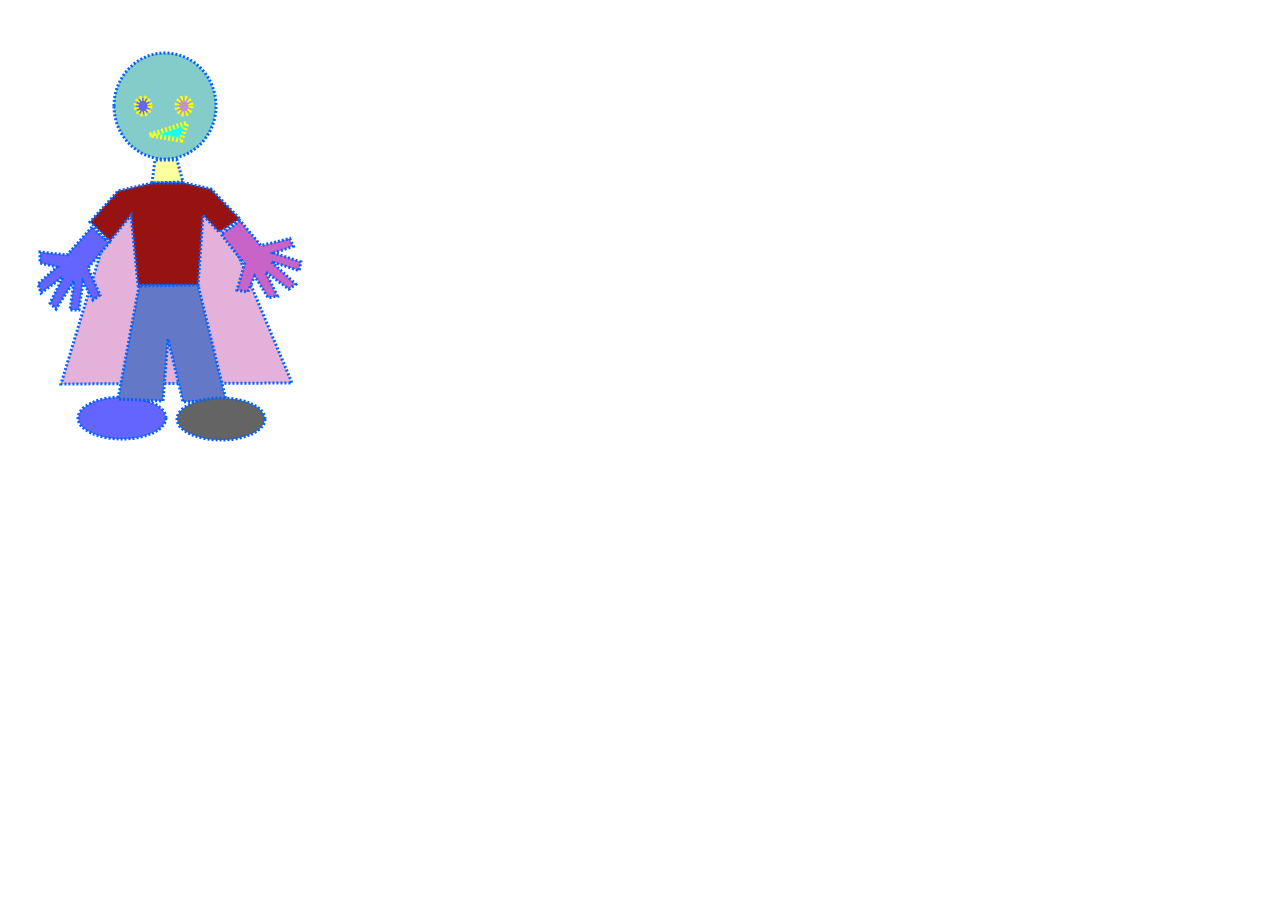
<file: avatar.html>
<!doctype html>
<html>
<head>
    <title>Avatar with CSS</title>
    <link href="avatar.css" rel="stylesheet" type="text/css">
</head>
<body> 
<!-- The graphic below was originally created with SVG-edit - http://svg-edit.googlecode.com/ -->
<!-- EXTRA CREDIT: Create your own shape at http://svg-edit.googlecode.com/ and paste it in between the tags "DRAWING START" and "DRAWING END"-->
<!-- DRAWING START -->
    <svg width="320" height="480" viewBox="0 0 320 480">
        <g class="avatar">
            <path id="cape" d="m111,184l-58,192l231,-1l-81,-193l-92,2z"/>
            <path id="head" class="body" d="m106,98c0,-29.28177 22.82321,-53 51,-53c28.17679,0 51,23.71823 51,53c0,29.28177 -22.82321,53 -51,53c-28.17679,0 -51,-23.71823 -51,-53z"/>
            <path id="neck" class="body" d="m144,175l3,-23l22,0l6,22l-31,1z"/>
            <path id="left-arm" class="arm left body" d="m84,219l-25,28l-27,-3l0,11l17,4l-19,17l3,9l22,-16l-13,26l6,6l18,-28l-4,29l9,0c1.33334,-10.33334 2.66666,-17.66666 4,-28l10,18l7,-5l-12,-27l21,-25l-17,-16z"/>
            <path id="shirt" d="m144,175l-34,8l-28,31l20,19l21,-26l7,70l60,1l5,-71l16,17l21,-13l-29,-30l-26,-6l-33,0z"/>
            <path id="right-arm" class="arm right body" transform="rotate(-80 251 252)" d="m269.5,210.5l-25,28l-27,-3l0,11l17,4l-19,17l3,9l22,-16l-13,26l6,6l18,-28l-4,29l9,0c1.33334,-10.33334 2.66666,-17.66666 4,-28l10,18l7,-5l-12,-27l21,-25l-17,-16z"/>
            <ellipse id="left-shoe" class="shoe left" ry="21" rx="44" cy="410" cx="114"/>
            <path id="pants" d="m131,278l-21,113l45,2l5,-62l15,63l43,-2l-28,-115l-59,1z"/>
            <ellipse id="right-shoe" class="shoe right" ry="21" rx="44" cy="411" cx="213"/>
            <ellipse id="left-eye" class="eye left" ry="8" rx="7" cy="98" cx="135"/>
            <ellipse id="right-eye" class="eye right" ry="8" rx="7" cy="98" cx="176"/>
            <path id="mouth" d="m142,127l37,-12l-6,17l-31,-5z"/>
        </g>
    </svg>
<!-- DRAWING END -->
</body>
</html>
</file>
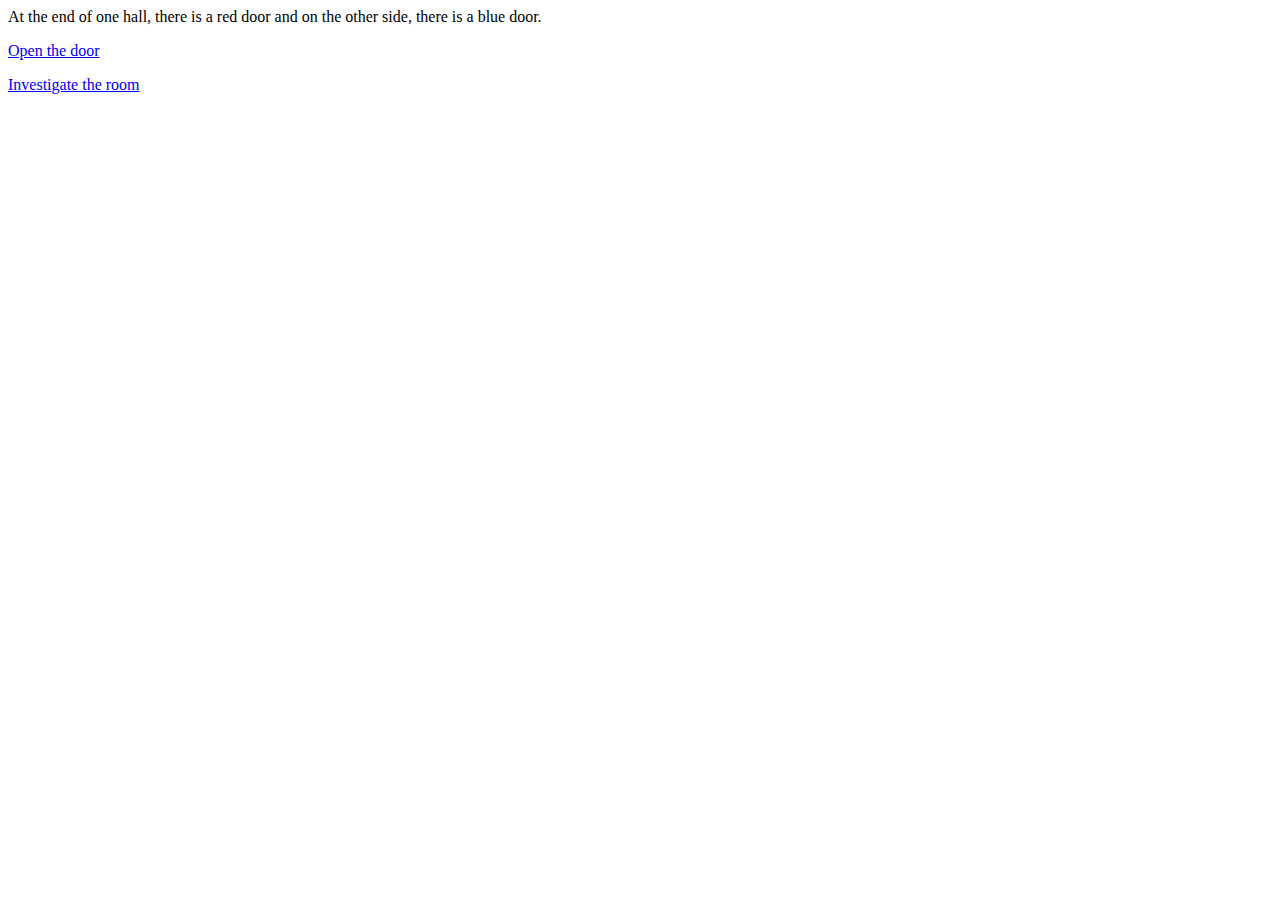
<file: door.html>
<html>
    <head>
    <title>COME HERE</title>
        
    </head>
    <body>
        <p>At the end of one hall, there is a red door and on the other side, there is a blue door.</p>
   <p>
    <a href="door.html">Open the door</a></p>
    <p><a href="room.html">Investigate the room</a></p>
    </body>
</html>
</file>
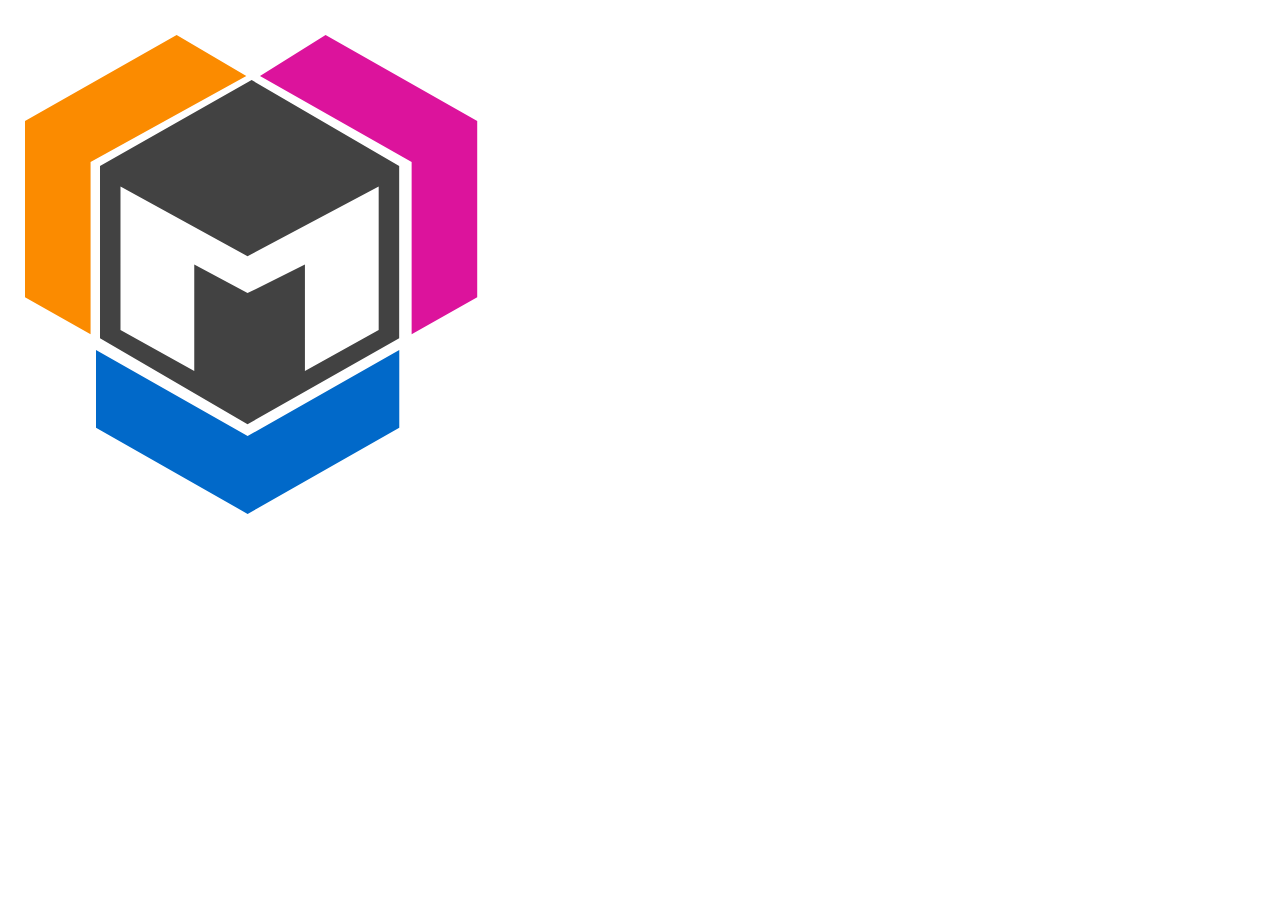
<file: logo.html>
<!doctype html>
<html>
<head>
    <title>Mission Bit Logo</title>
    <link rel="stylesheet" href="logo.css">
</head>
<body>
    <svg id="logo-center" viewBox="0 0 122 122">
        <path d="M37,0 L0,21 L0,63 L36,84 L73,63 L73,21 L37,0 Z M68,26 L68,61 L50,71 L50,45 L36,52 L23,45 L23,71 L5,61 L5,26 L36,43 L68,26 Z" fill="#424242" />
    </svg>
    <svg id="logo-top-right" viewBox="0 0 122 122">
        <path d="M0,10 L16,0 L53,21 L53,64 L37,73 L37,31" fill="#DC139C"/>
    </svg>
    <svg id="logo-top-left" viewBox="0 0 122 122">
        <path d="M54,10 L37,0 L0,21 L0,64 L16,73 L16,31" fill="#FB8B00"/>
    </svg>
    <svg id="logo-bottom" viewBox="0 0 122 122">
        <path d="M0,0 L0,19 L 37,40 L 74,19 L74,0 L37,21" fill="#0169C9"/>
    </svg>
</body>
</html>
</file>
<file: avatar.css>
/*

Resources:

Learn more about colors here:
- https://developer.mozilla.org/en-US/docs/Web/CSS/color_value

Having trouble with overriding rules? Learn about CSS specificity:

- http://specificity.keegan.st/
- https://developer.mozilla.org/en-US/docs/Web/CSS/Specificity

For more challenge, try using gradients!
- https://developer.mozilla.org/en-US/docs/Web/Guide/CSS/Using_CSS_gradients

Want to change more about how it looks? See the full list of
SVG Presentation Attributes:

- https://developer.mozilla.org/en-US/docs/Web/SVG/Attribute#Presentation_attributes

*/

.avatar {
    stroke-width: 3;
    stroke-dasharray: 2;
    stroke: #0063FF
    
    
}

.body {
	fill: rgb(100, 191, 189);
    fill: rgba(100, 191, 189, 0.8);
   
    
}

.eye {
    fill: rgb(190,150,200);
    stroke-width: 5;
    stroke: yellow

}

.arm {
    fill: rgb(200,100,200);
}

.shoe {
    fill: rgb(100,100,100);
}

.left {
    fill: rgb(100,100,280);
}

.right {
}

#head {

}

#right-eye {
}

#left-eye {
}

#neck {
    fill: rgba(250,500,59,0.5);
}

#shirt {
    fill: rgb(150, 19, 18);
    
}

#cape {
    fill: rgb(100 ,100, 100);
    fill: rgba(200, 100, 180, 0.5); 
}

#mouth {
    fill: rgb(25,250,250);
    stroke-width: 5;
    stroke: yellow;
}

#pants {
    fill: rgba(100, 120, 200, 1.0); 
    
}

#left-arm {
}

#right-arm {
}

#left-shoe {
}

#right-shoe {
}
</file>
<file: logo.css>
svg {
    stroke: none;
    width: 500px;
    height: 500px;
}

#logo-top-left {
    position: absolute;
    top: 35px;
    left: 25px;
}

#logo-top-right {
    position: absolute;
    top: 35px;
    left: 260px;
}

#logo-bottom {
    position: absolute;
    top: 350px;
    left: 96px;

}
#logo-center {
    position: absolute;
    top: 80px;
    left: 100px;
</file>
